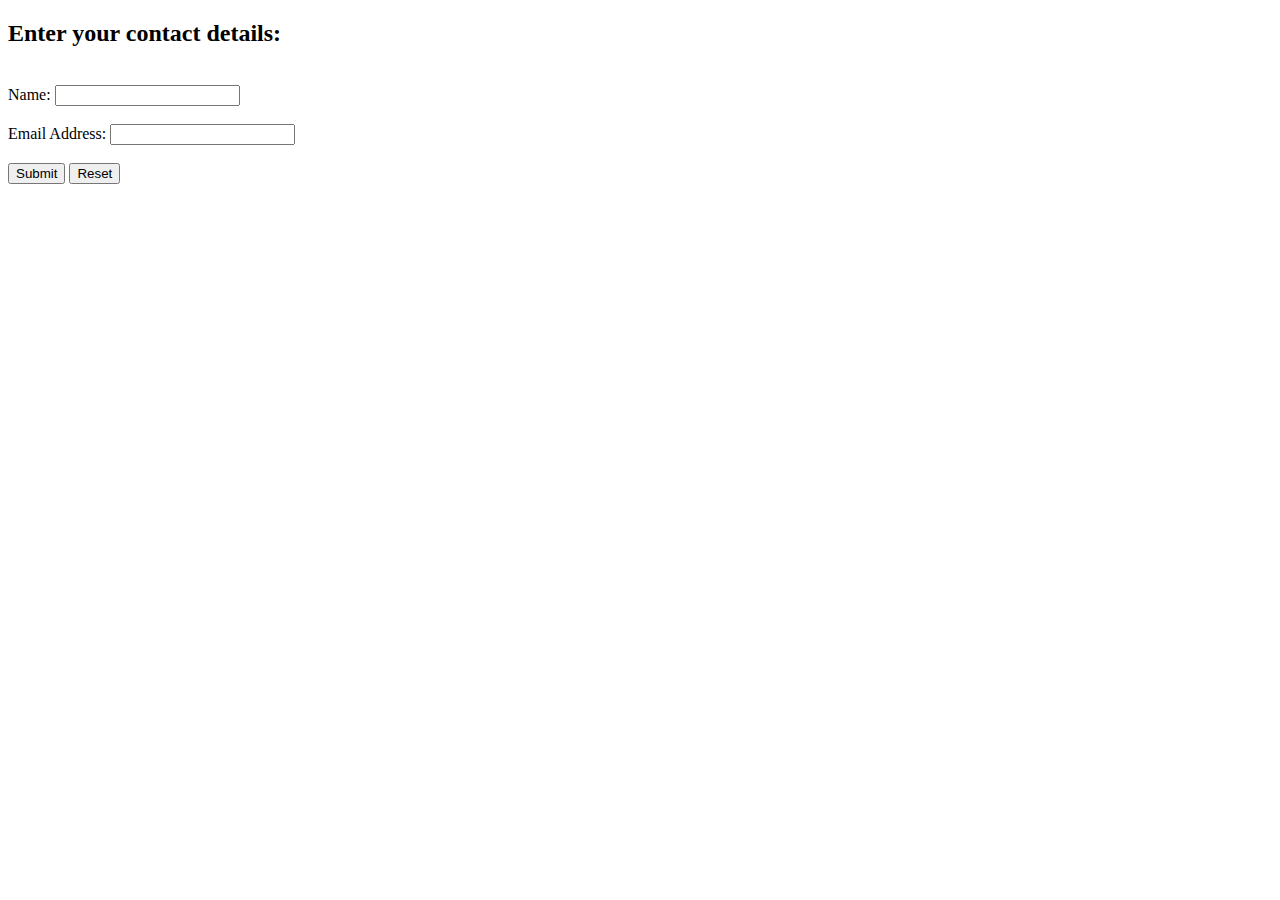
<file: form_validation.html>
<!DOCTYPE html>
<html>
    <head>
        <title>Contact Details</title>
        <script type="application/javascript">
            function checkdata(){
                var username = document.getElementById("name");
                var emailid = document.getElementById("email");
                if(username.value==""){
                    alert("Please enter the name");
                    username.focus();
                    return false;
                }

                if(emailid.value == ""){
                    alert("Please enter the email");
                    emailid.focus();
                    return false;
                }
                return true;
            }
        </script>
        
    </head>
    <body>
        <h2>Enter your contact details:</h2> <br>
        <form id="form1" onsubmit="return checkdata()">
            <label for="name">Name:</label>
            <input type="text" id="name" name="name">
            <br><br>
            <label for="email">Email Address:</label>
            <input type="email" id="email" name="email">
            <br><br>
            <input type="submit" value="Submit">
            <input type="reset" value="Reset">
        </form>
    </body>
</html>
</file>
